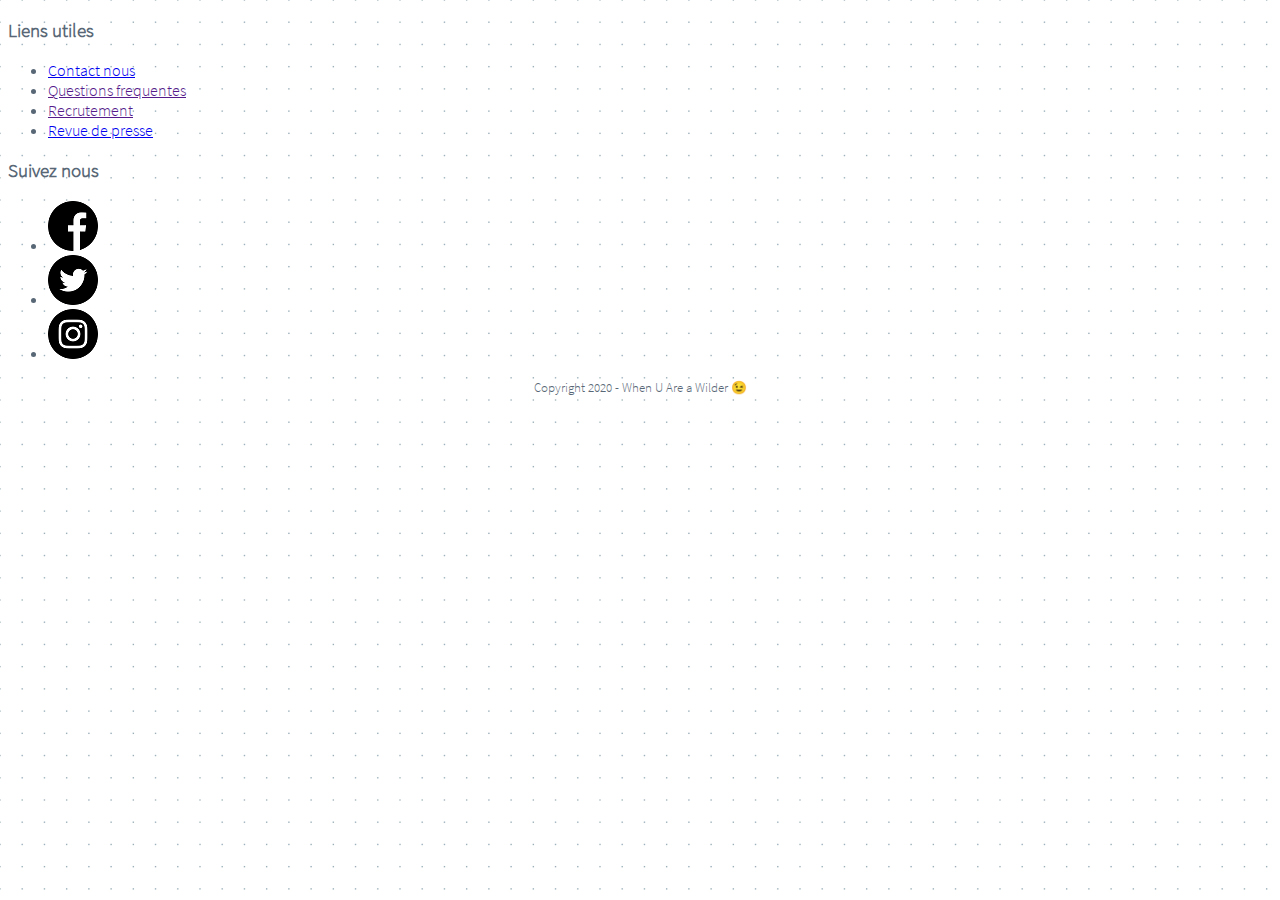
<file: footer.html>
<!DOCTYPE html>
<html lang="en">
<head>
    <meta charset="UTF-8">
    <title>HP Décoration</title>
    <link rel="icon" type="image/png" href="images/Logohp-32.jpg" />
    <link href="style.css" rel="stylesheet">
</head>
<body>


<footer>
    <h3>Liens utiles</h3>
    <ul>
        <li><a href="contact.php">Contact nous</a></li>
        <li><a href="">Questions frequentes</a></li>
        <li><a href="">Recrutement</a></li>
        <li><a href="presse.php">Revue de presse</a></li>
    </ul>
    <h3>Suivez nous</h3>
    <ul>
        <li><a href=""><img src="images/facebook-50.png" alt="logo Facebook"></a></li>
        <li><a href=""><img src="images/twitter-50.png" alt="logo Twitter"></a></li>
        <li><a href=""><img src="images/instagram-50.png" alt="logo Instagram"></a></li>
    </ul>
    <p class="copyright">Copyright 2020 - When U Are a Wilder 😉</p>
</footer>
</body>
</html>
</file>
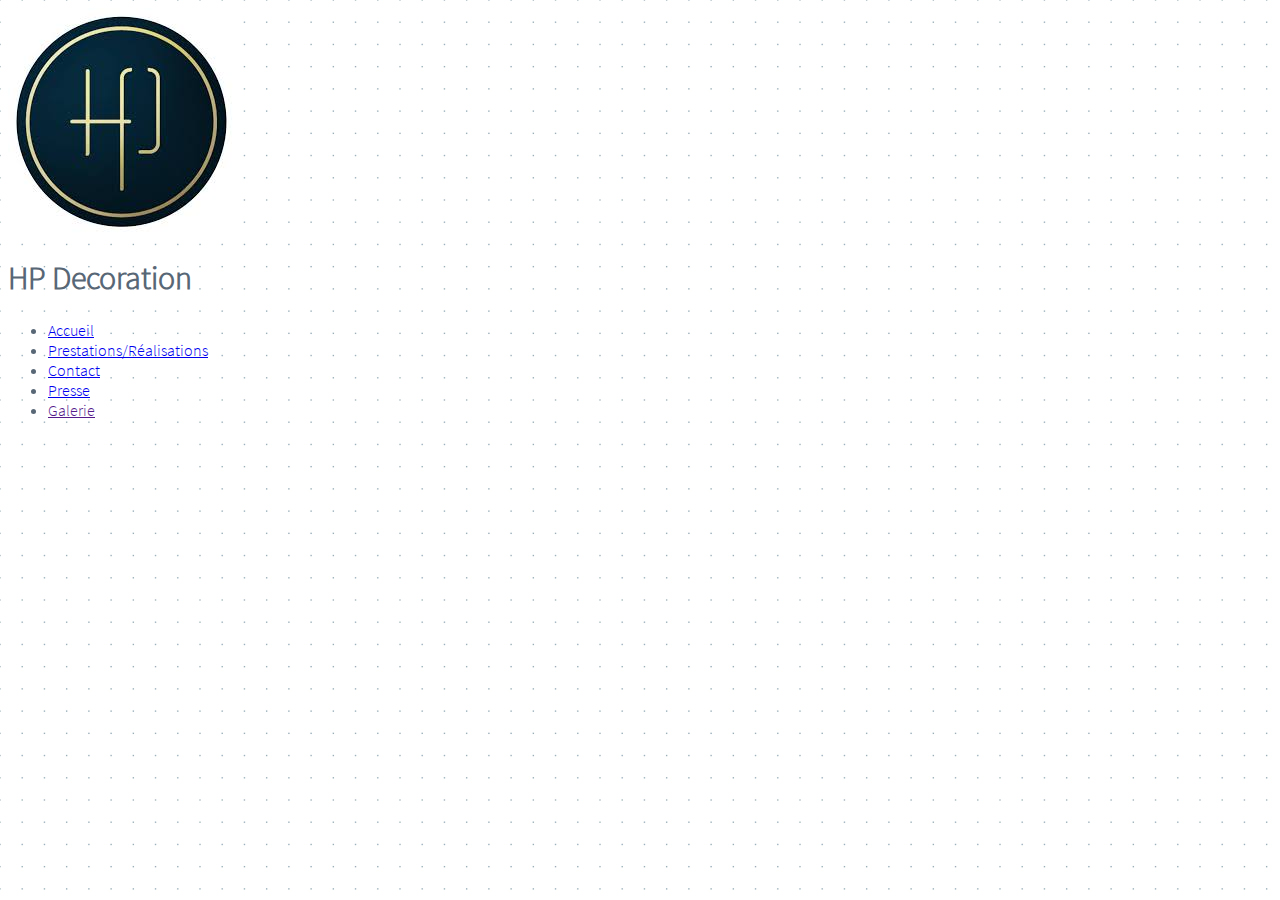
<file: header.html>
<!DOCTYPE html>
<html lang="fr">
<head>
    <meta charset="UTF-8">
    <title>HP Décoration</title>
    <link rel="icon" type="image/png" href="images/Logohp-32.jpg" />
    <link href="style.css" rel="stylesheet">
</head>
<body>
    <header>
        <a href="index.php"><img src="images/Logohp.png" alt = "Logo HP Décoration"></a>
        <h1>HP Decoration</h1>
        <nav>
            <!--<img src="images/menu.png" alt="images menu burger">-->
            <ul>
                <li><a href="index.php">Accueil</a></li>
                <li><a href="prestation.php">Prestations/Réalisations</a></li>
                <li><a href="contact.php">Contact</a></li>
                <li><a href="presse.php">Presse</a></li>
                <li><a href="">Galerie</a></li>
            </ul>
        </nav>
    </header>
</body>
</html>
</file>
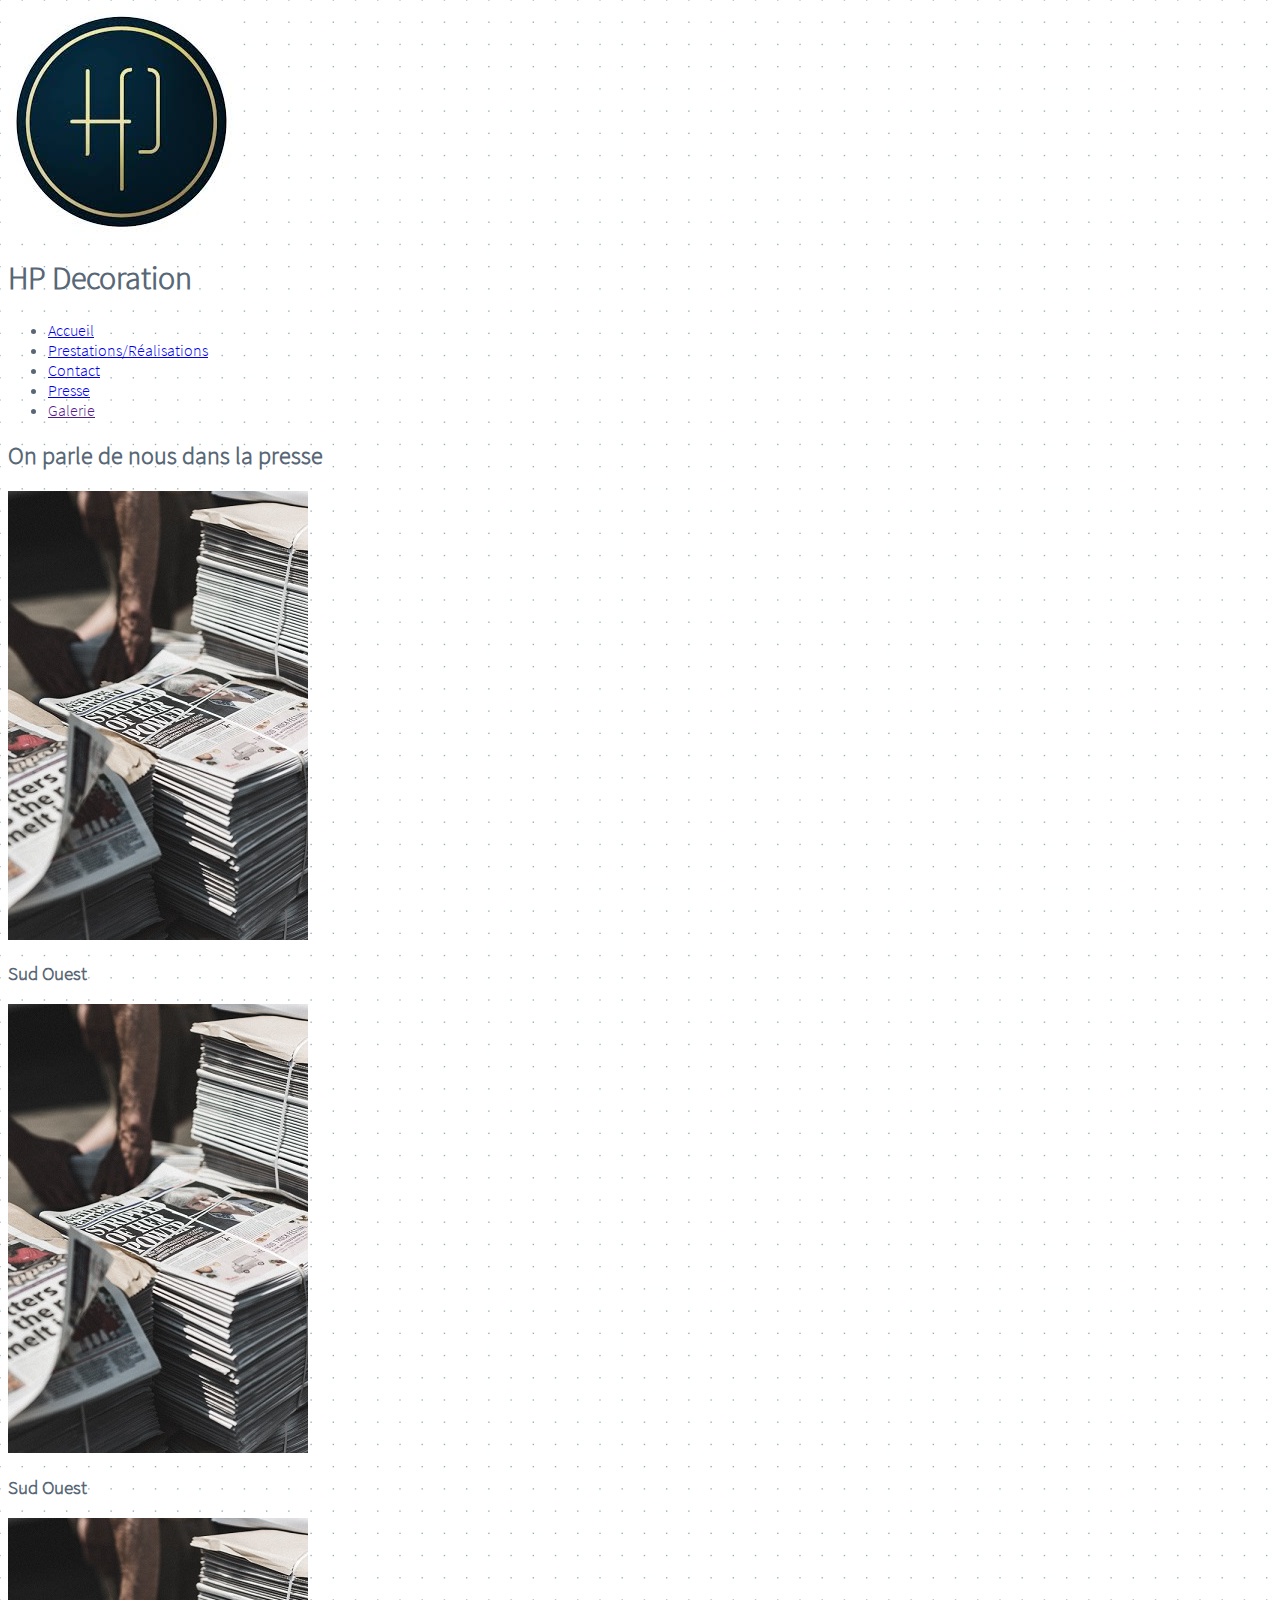
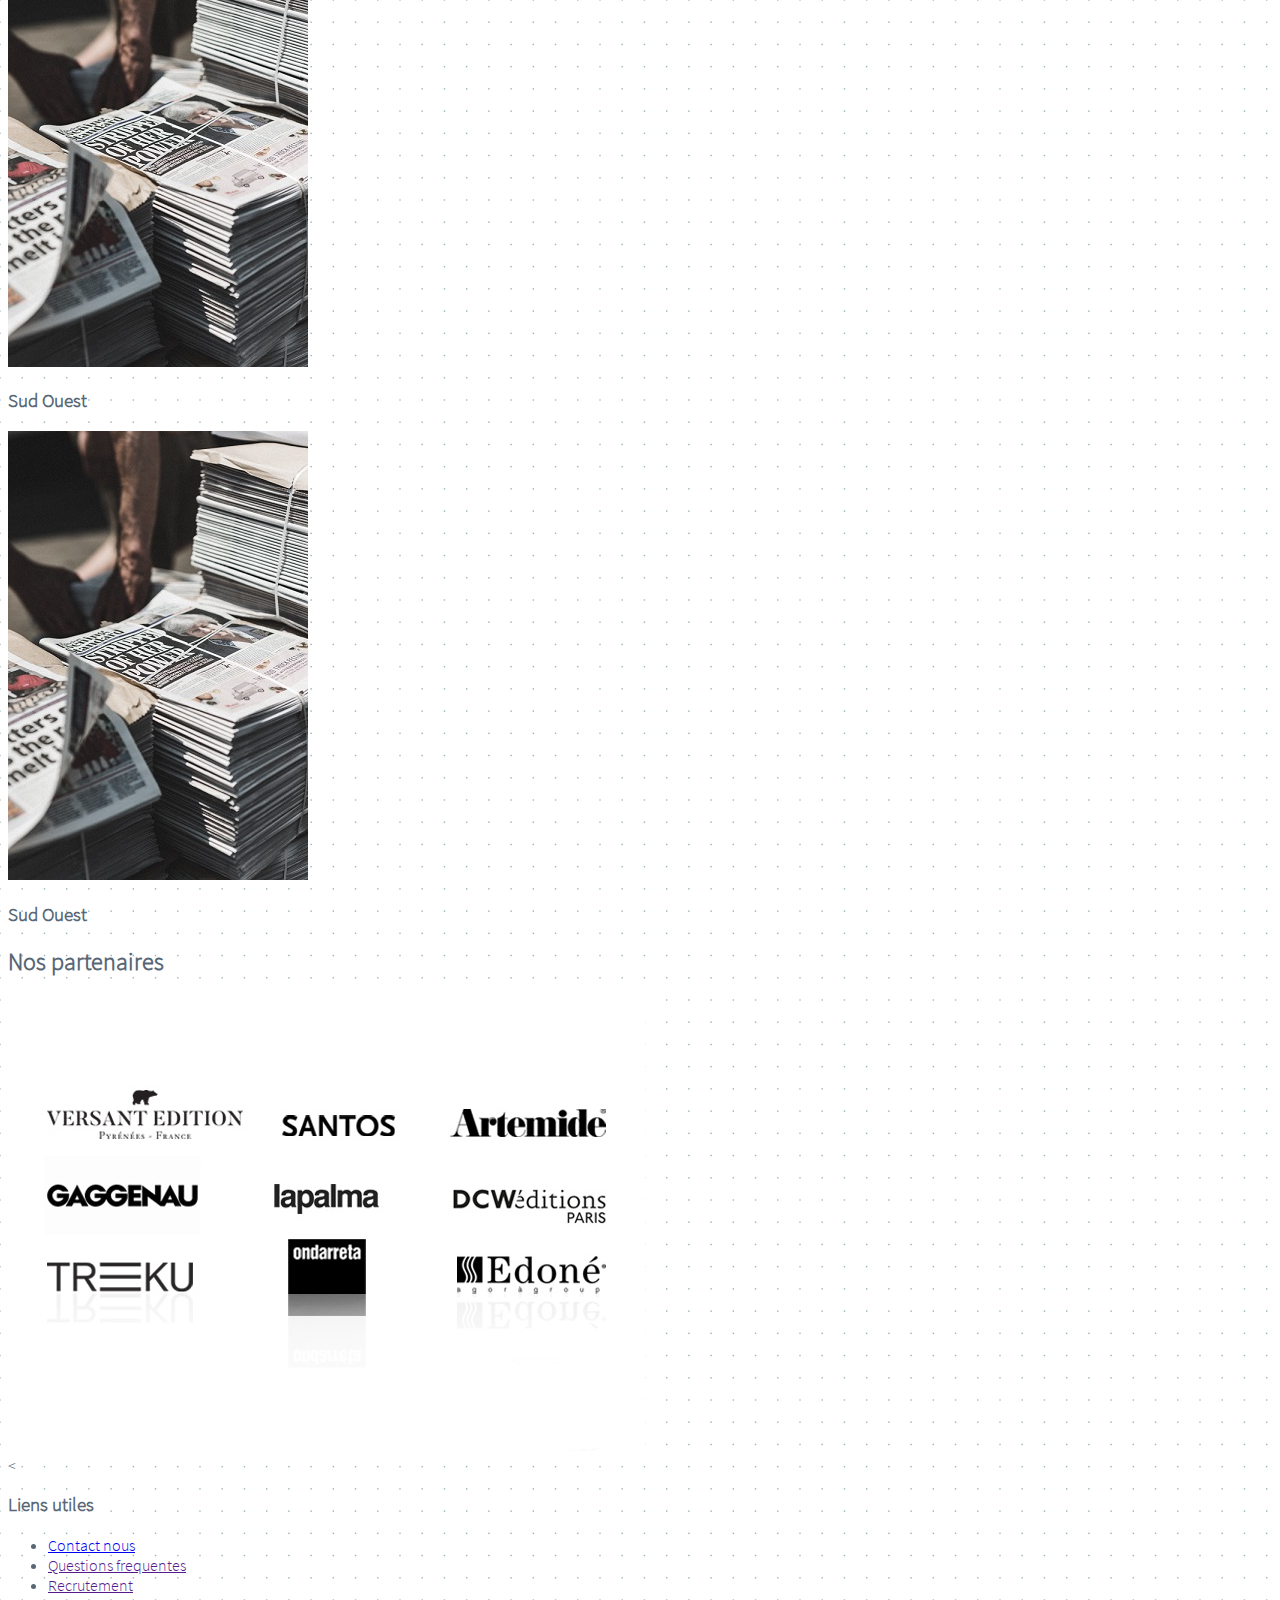
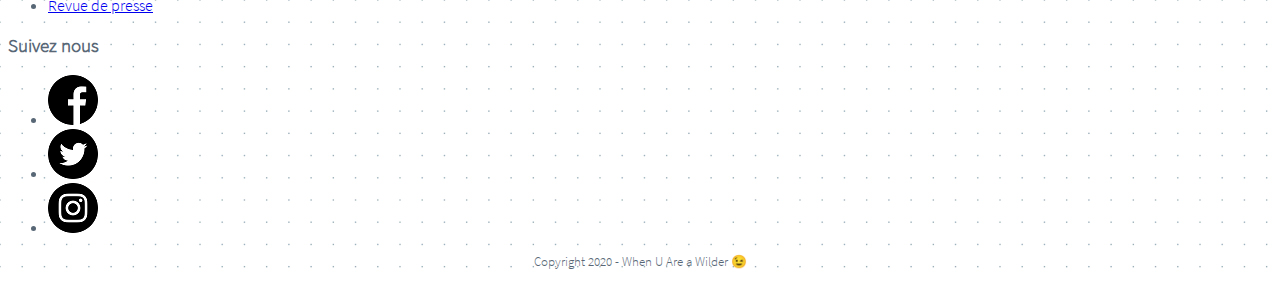
<file: presse.html>
<!DOCTYPE html>
<html lang="fr">
<head>
    <meta charset="UTF-8">
    <title>HP Décoration</title>
    <link rel="icon" type="image/png" href="images/Logohp-32.jpg" />
    <link href="style.css" rel="stylesheet">
</head>
<body>
<header>
    <a href="index.html"><img src="images/Logohp.png" alt = "Logo HP Décoration"></a>
    <h1>HP Decoration</h1>
    <nav>
        <!--<img src="images/menu.png" alt="images menu burger">-->
        <ul>
            <li><a href="index.html">Accueil</a></li>
            <li><a href="prestation.html">Prestations/Réalisations</a></li>
            <li><a href="contact.html">Contact</a></li>
            <li><a href="presse.html">Presse</a></li>
            <li><a href="">Galerie</a></li>
        </ul>
    </nav>
</header>
    <section>
        <h2>On parle de nous dans la presse</h2>
            <article>
                <img src="images/journal-300.jpg" alt="image 1 de la presse">
                    <h3>Sud Ouest</h3>
                    <p></p>
            </article>
            <article>
                <img src="images/journal-300.jpg" alt="image 2 de la presse">
                    <h3>Sud Ouest</h3>
                    <p></p>
            </article>
            <article>
                <img src="images/journal-300.jpg" alt="image 3 de la presse">
                    <h3>Sud Ouest</h3>
                    <p></p>
            </article>
            <article>
                <img src="images/journal-300.jpg" alt="image 4 de la presse">
                    <h3>Sud Ouest</h3>
                    <p></p>
            </article>
    </section>
    <section>
        <h2>Nos partenaires</h2>
            <article>
                <img src="images/logotest.jpg" alt="image des logos des partenaires">
            </article>
    </section>
<<footer>
    <h3>Liens utiles</h3>
    <ul>
        <li><a href="contact.html">Contact nous</a></li>
        <li><a href="">Questions frequentes</a></li>
        <li><a href="">Recrutement</a></li>
        <li><a href="presse.html">Revue de presse</a></li>
    </ul>
    <h3>Suivez nous</h3>
    <ul>
        <li><a href=""><img src="images/facebook-50.png" alt="logo Facebook"></a></li>
        <li><a href=""><img src="images/twitter-50.png" alt="logo Twitter"></a></li>
        <li><a href=""><img src="images/instagram-50.png" alt="logo Instagram"></a></li>
    </ul>
    <p class="copyright">Copyright 2020 - When U Are a Wilder 😉</p>
</footer>
</body>
</html>
</file>
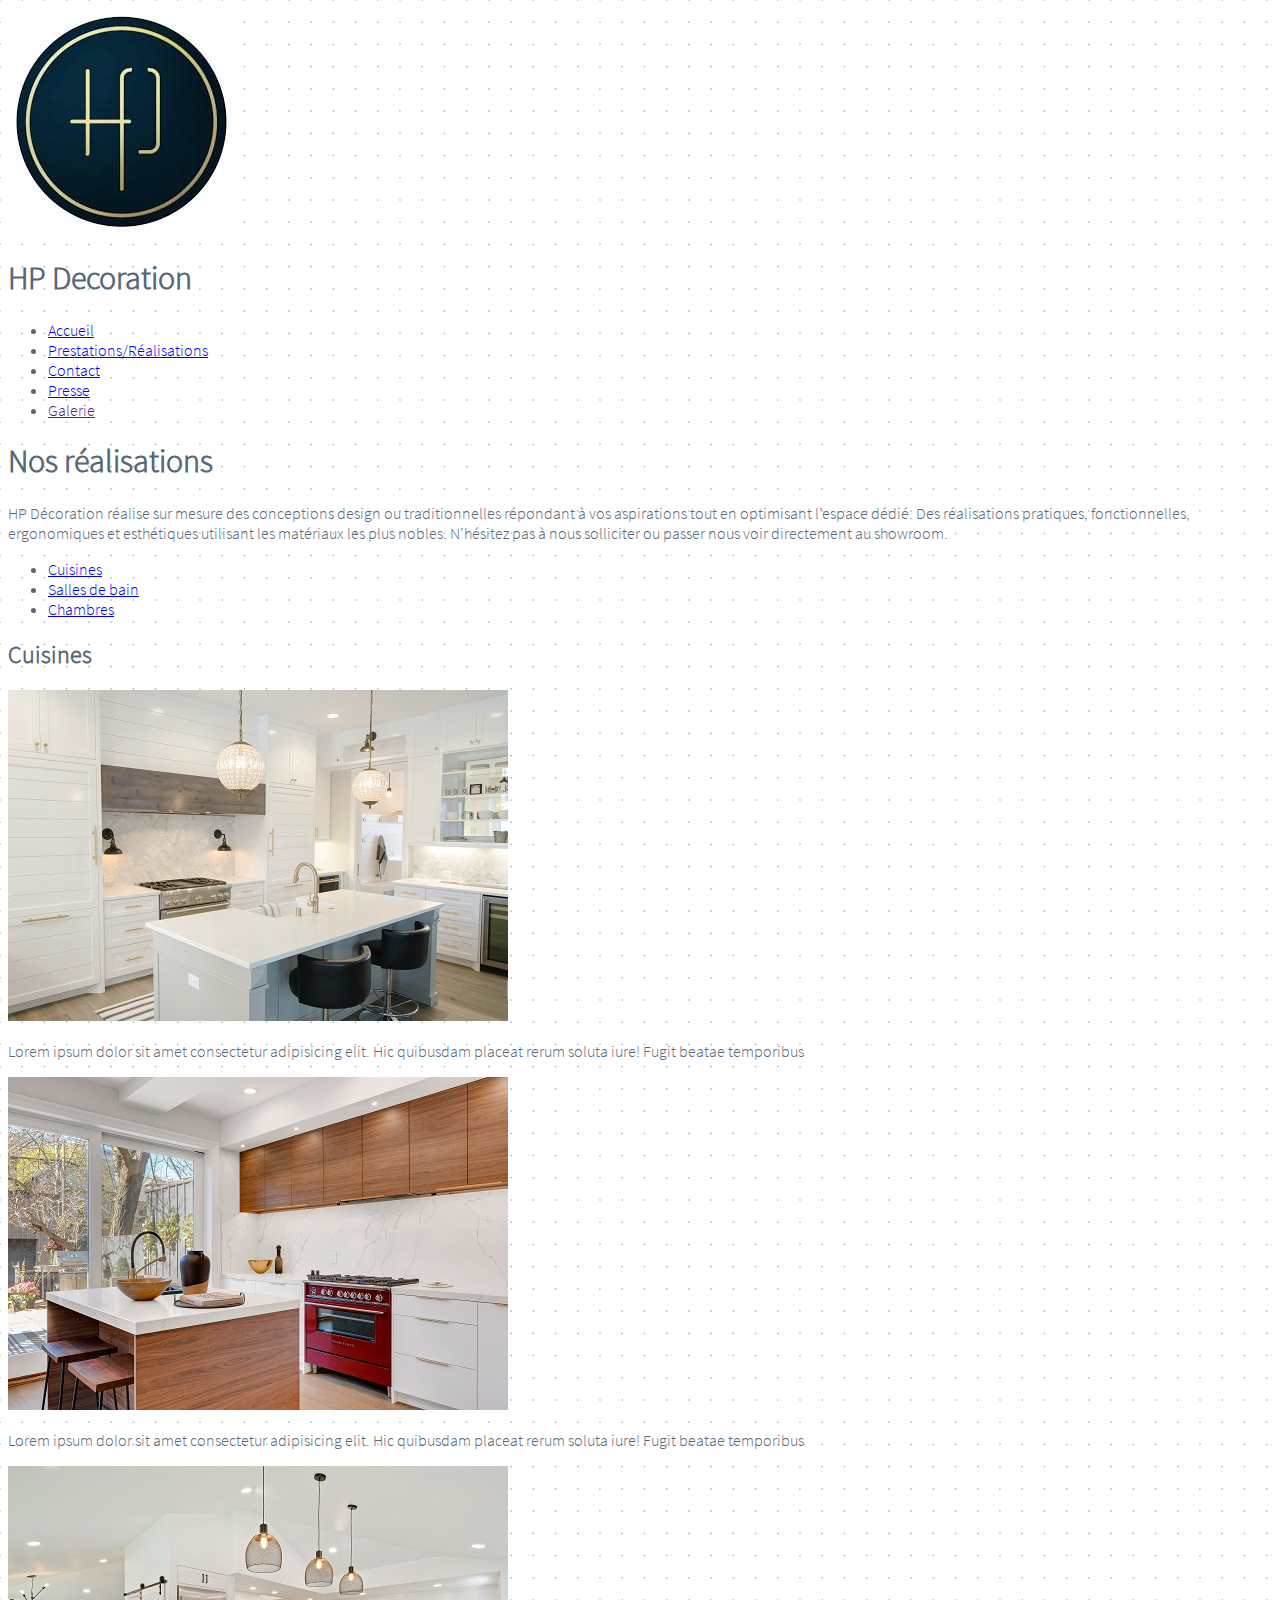
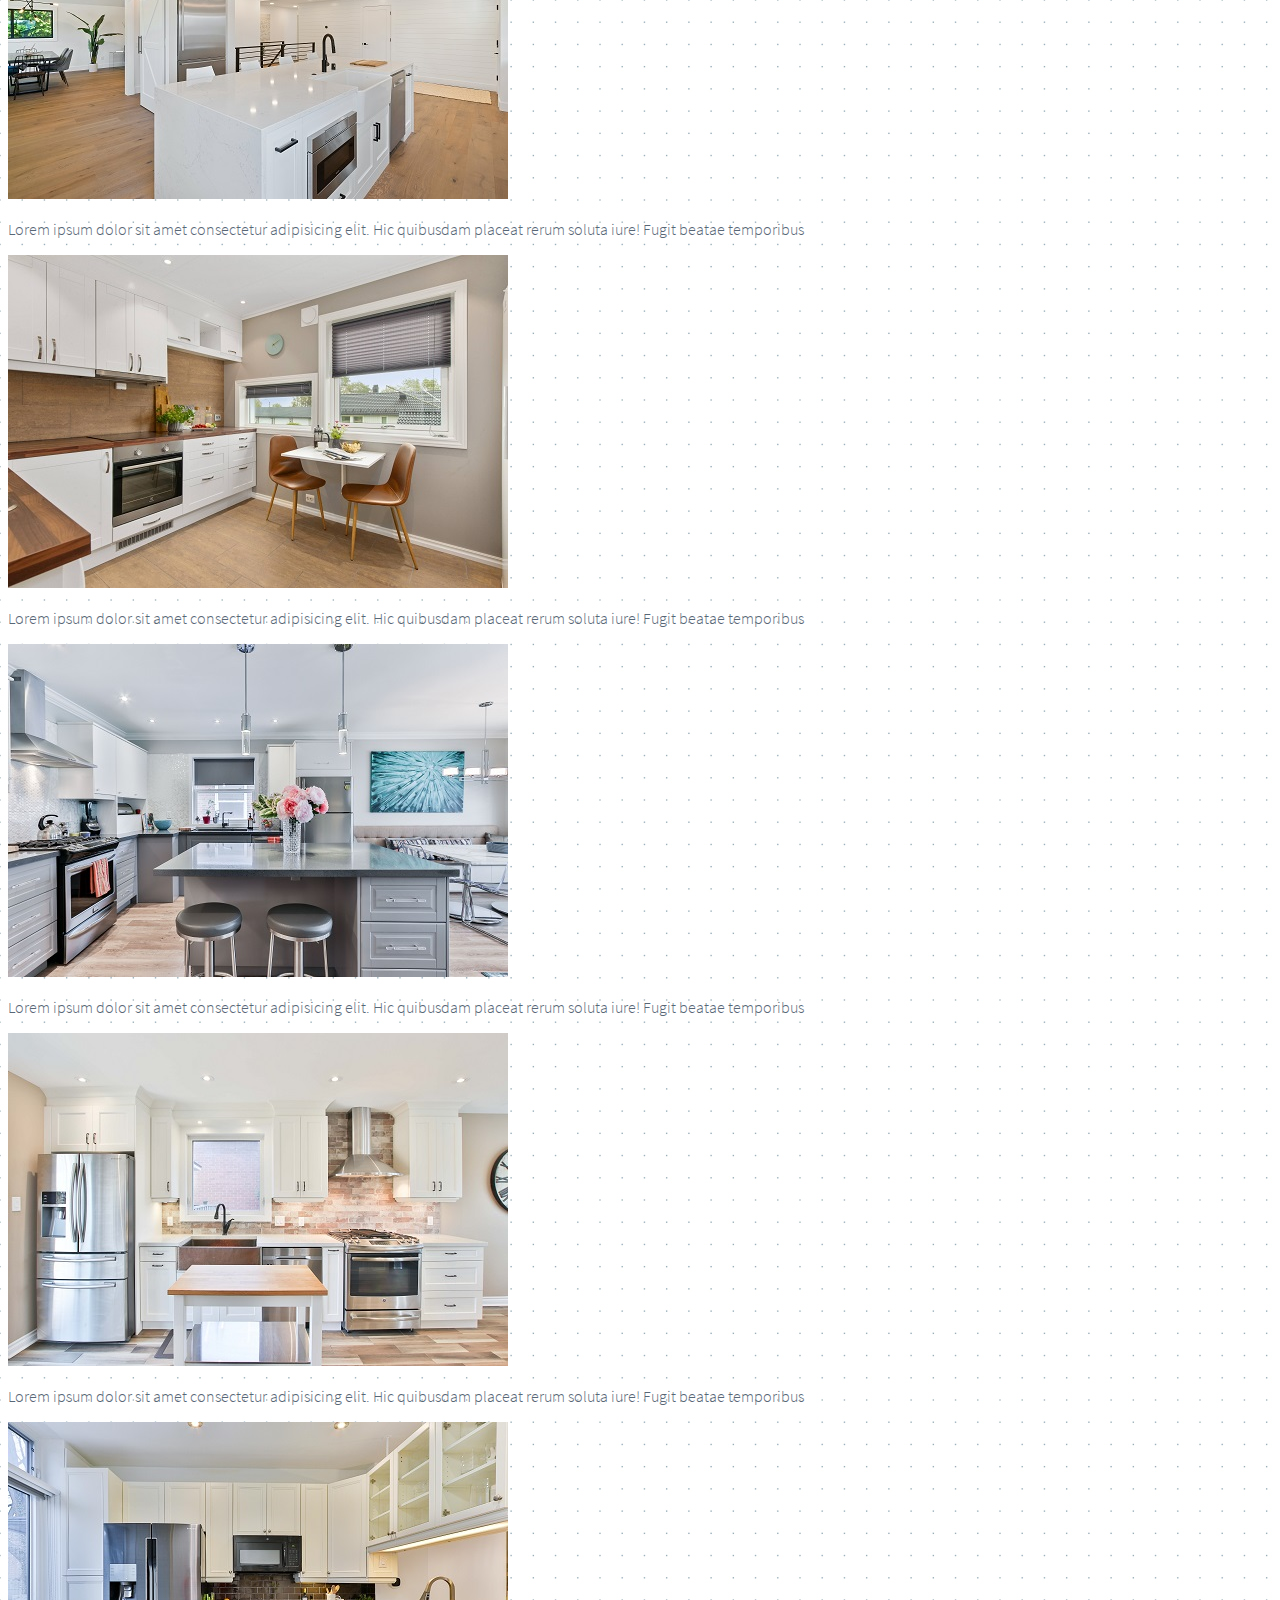
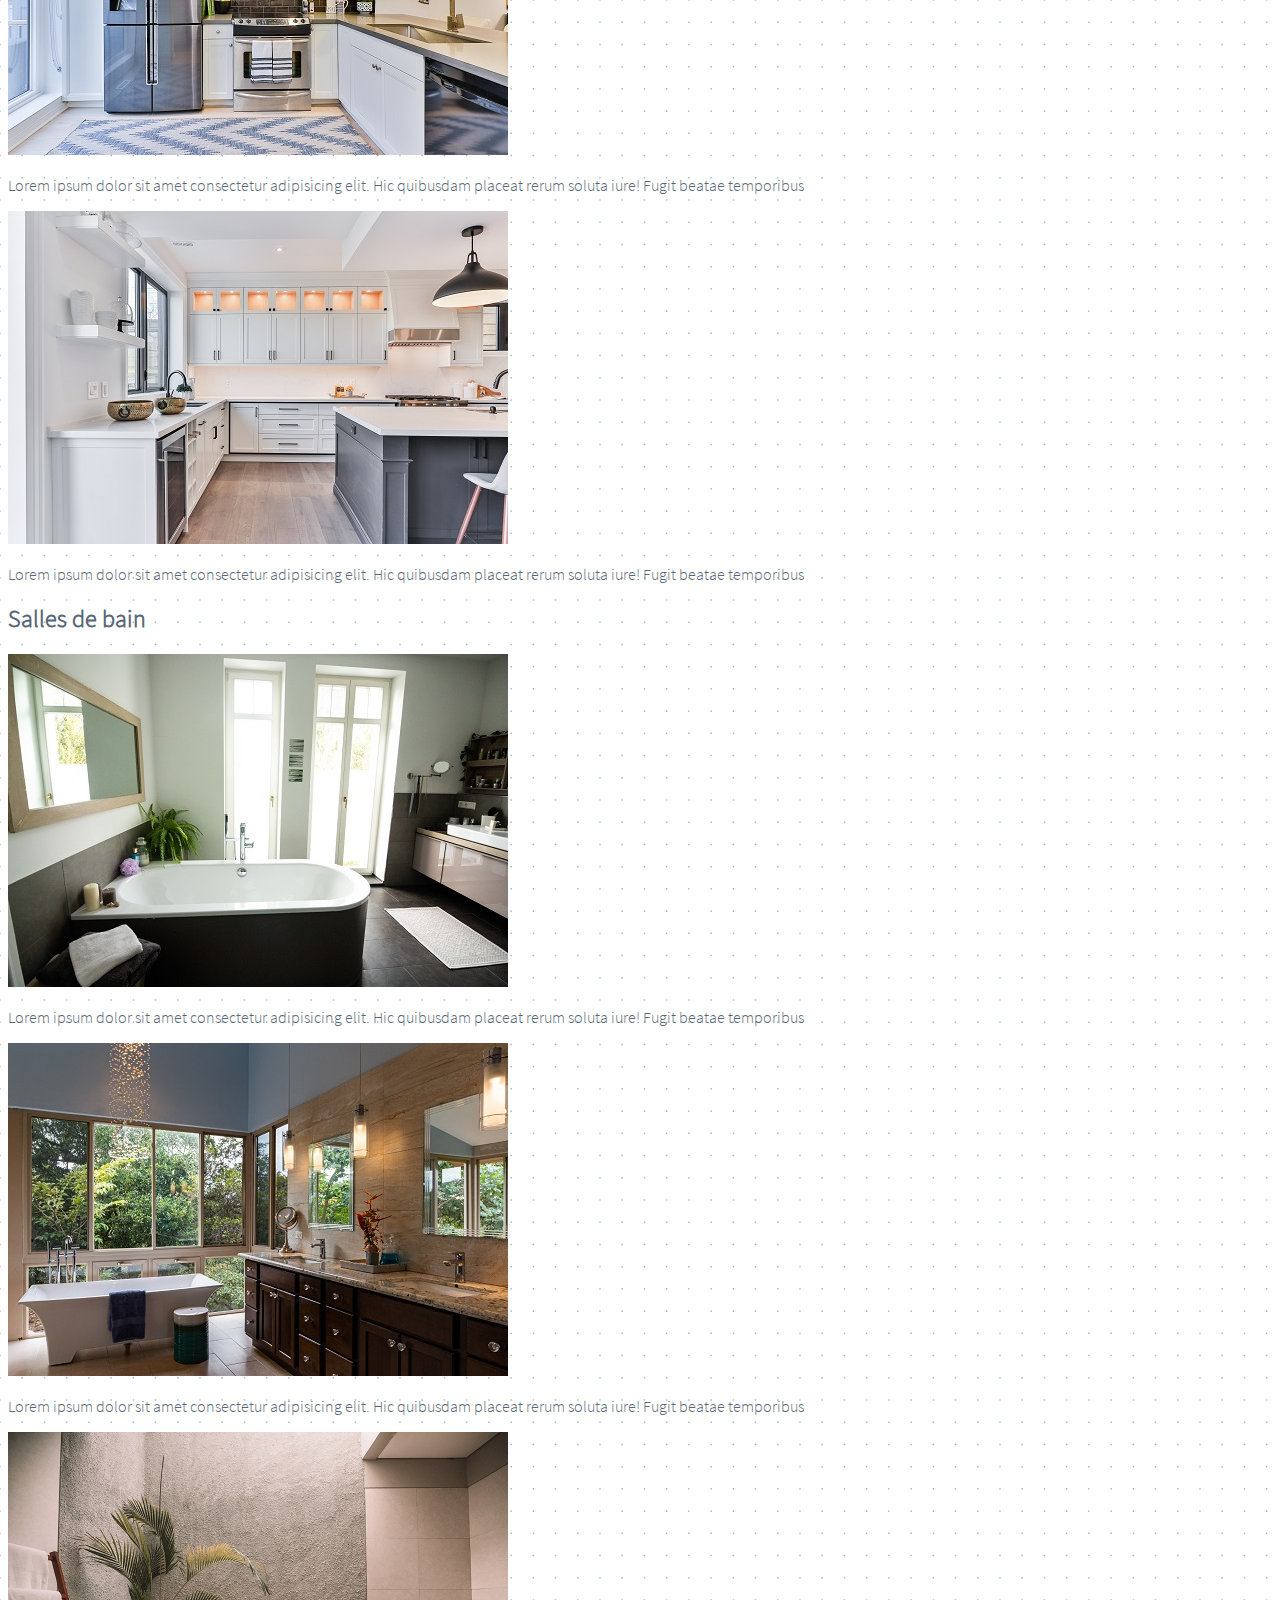
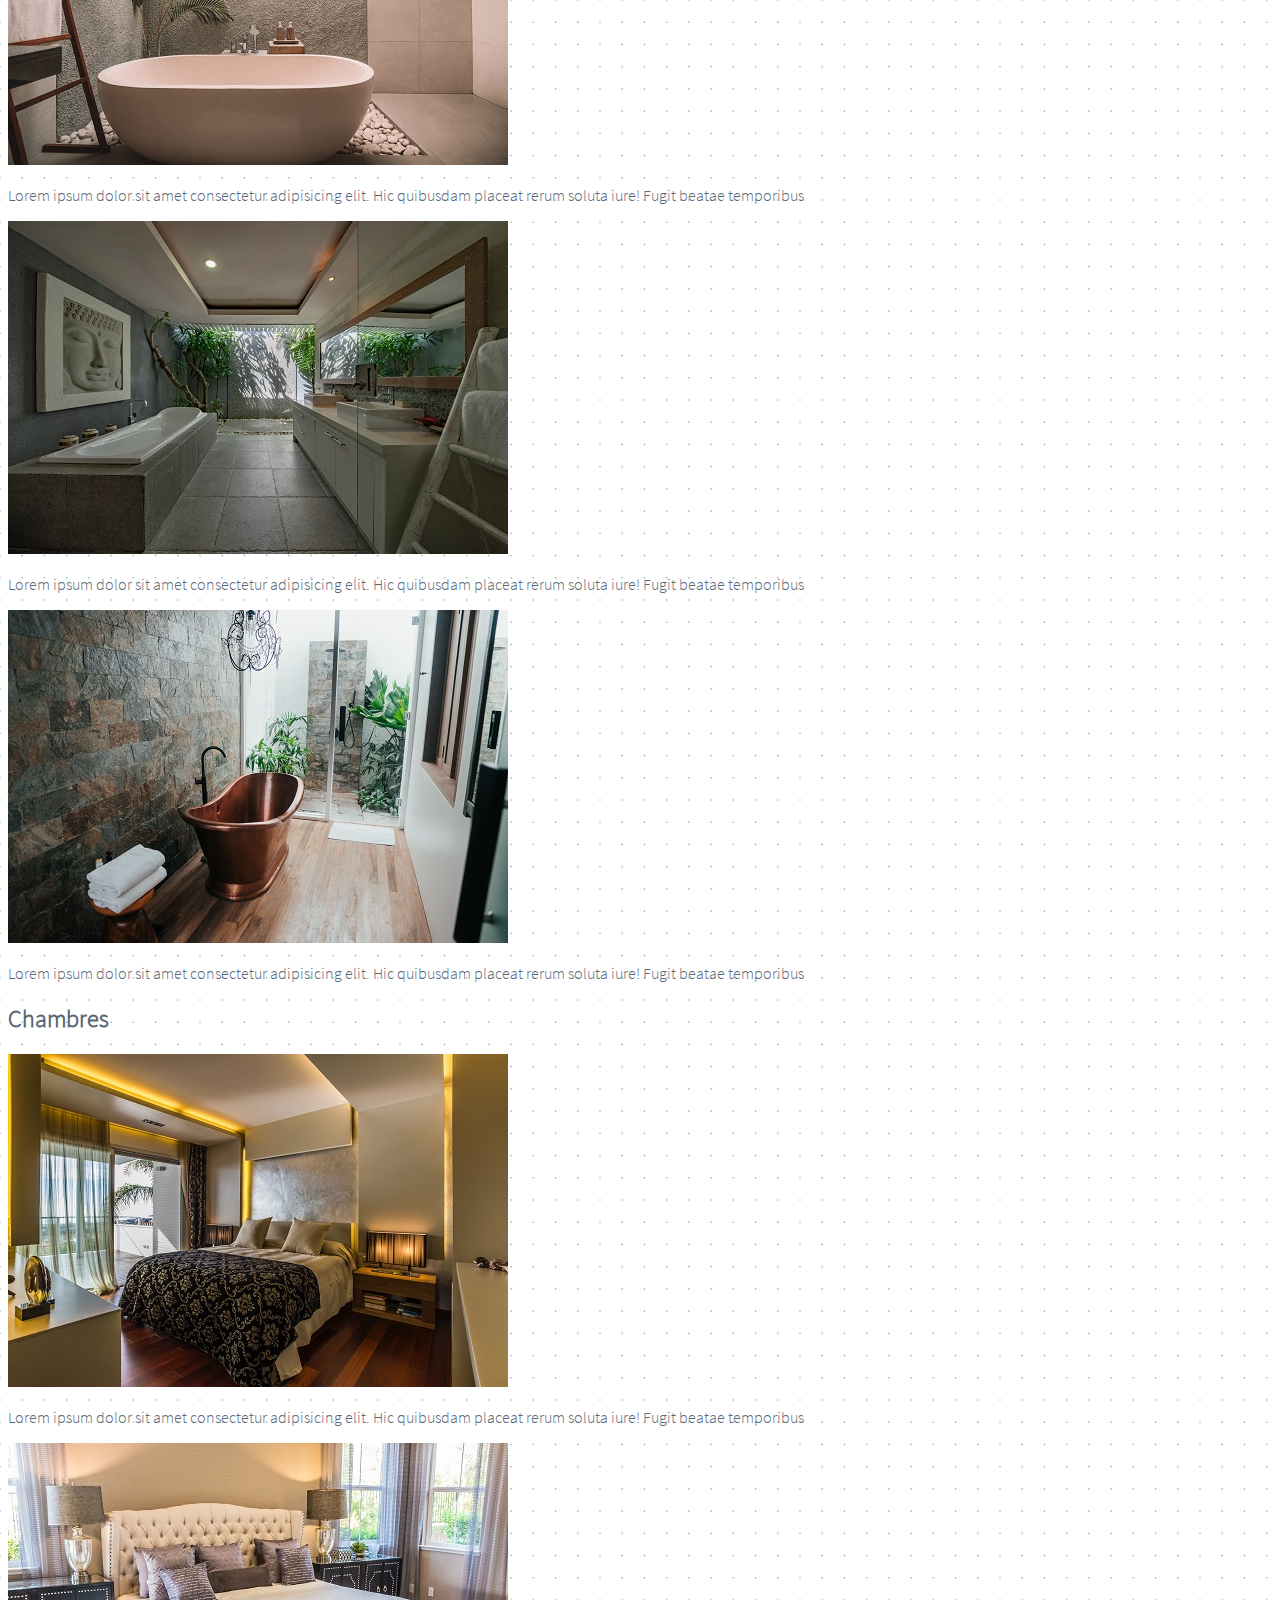
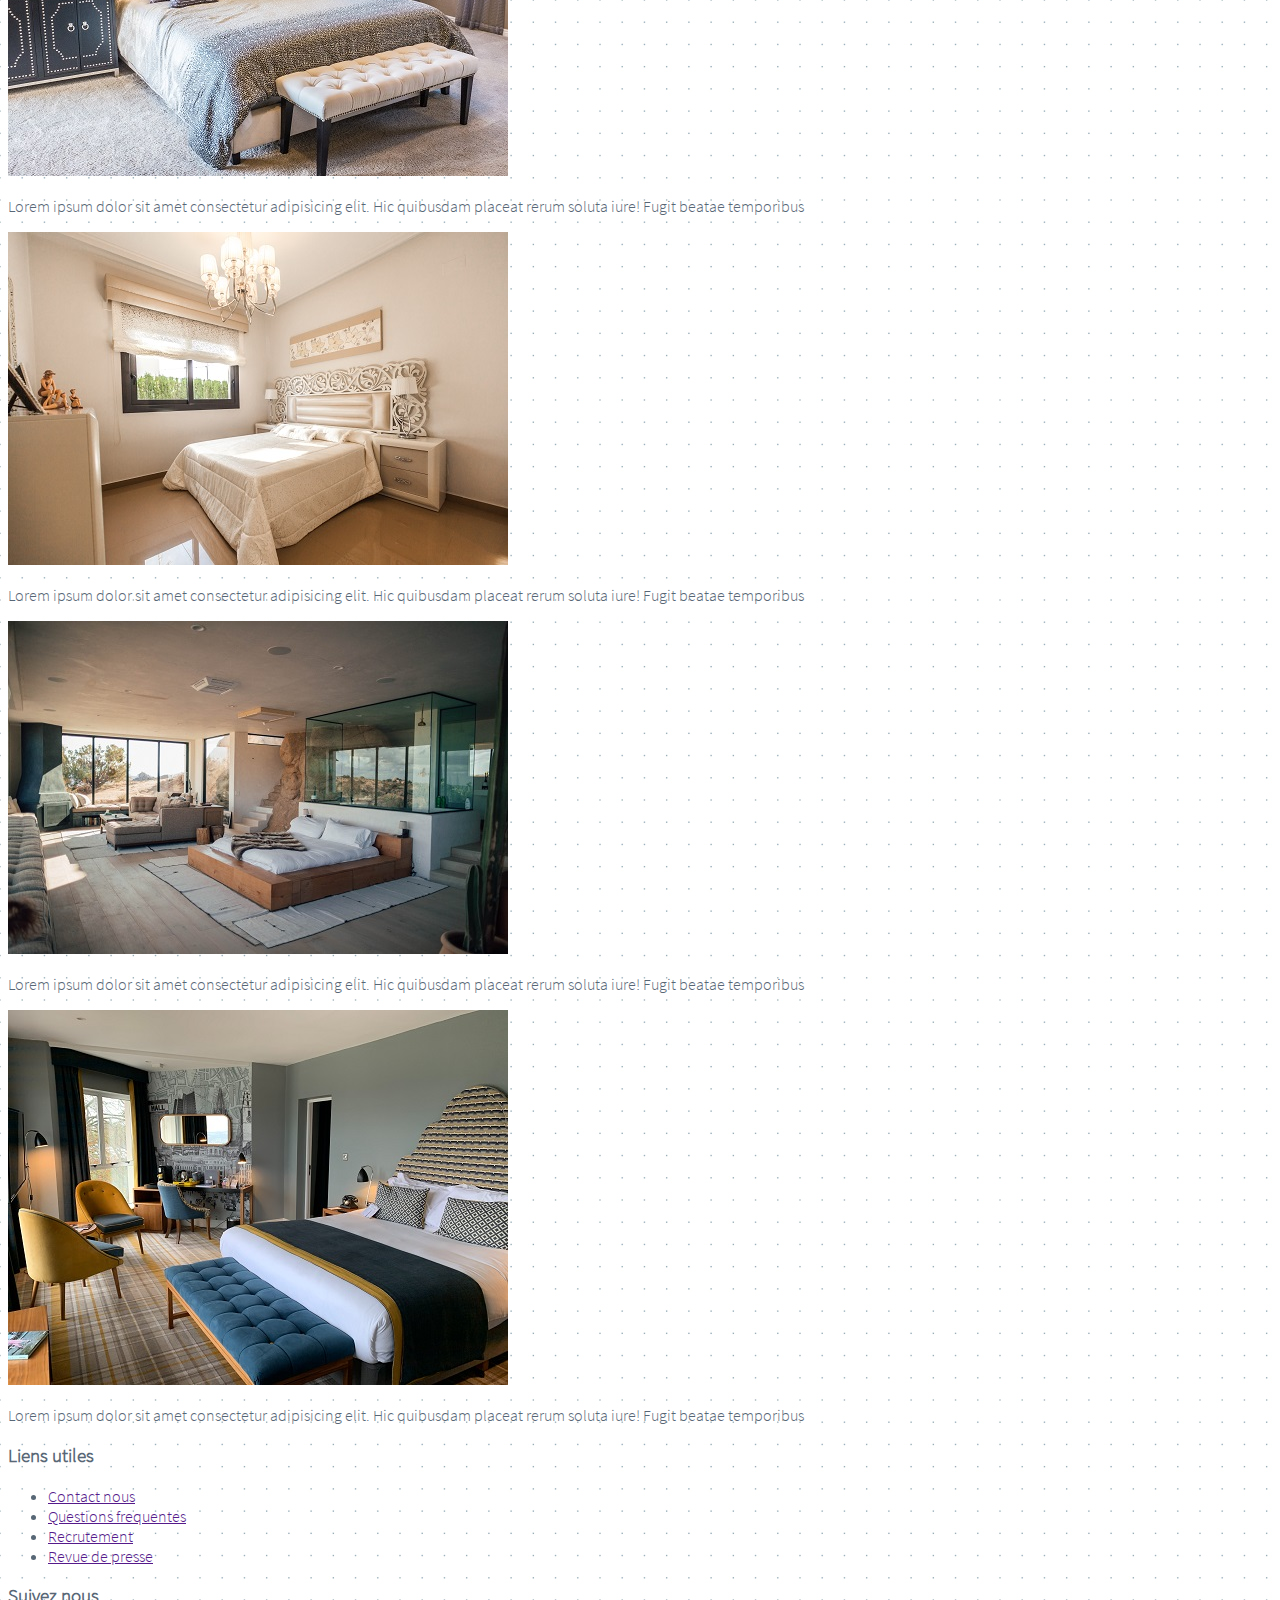
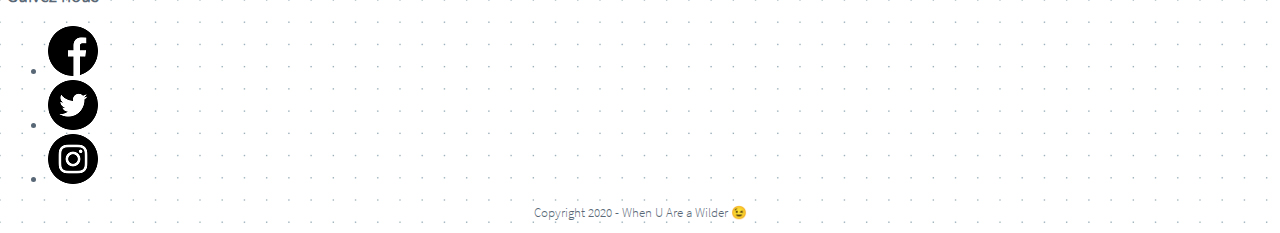
<file: prestation.html>
<!DOCTYPE html>
<html lang="fr">
    <head>
        <meta charset="UTF-8">
        <title>HP Décoration</title>
        <link href="style.css" rel="stylesheet">
        <link rel="icon" type="image/png" href="images/Logohp-32.jpg" />
    </head>
    <body>
        <header>
            <a href="index.html"><img src="images/Logohp.png" alt = "Logo HP Décoration"></a>
            <h1>HP Decoration</h1>
            <nav>
                <!--<img src="images/menu.png">-->
                <ul>
                    <li><a href="index.html">Accueil</a></li>
                    <li><a href="prestation.html">Prestations/Réalisations</a></li>
                    <li><a href="contact.html">Contact</a></li>
                    <li><a href="presse.html">Presse</a></li>
                    <li><a href="">Galerie</a></li>
                </ul>
            </nav>
        </header>
<!------------------- Menu des prestations -------------------->
        <section>
            <h1>Nos réalisations</h1>
            <p>HP Décoration réalise sur mesure des conceptions design ou traditionnelles répondant à vos aspirations tout en optimisant l’espace dédié. Des réalisations pratiques, fonctionnelles, ergonomiques et esthétiques utilisant les matériaux les plus nobles. N’hésitez pas à nous solliciter ou passer nous voir directement au showroom.</p>
                <ul>
                    <li><a href="#cuisines">Cuisines</a></li>
                    <li><a href="#salles-de-bain">Salles de bain</a></li>
                    <li><a href="#chambres">Chambres</a></li>
                </ul>
        </section>
        <!------------------- Cuisines -------------------->
        <section id="cuisines">
            <h2>Cuisines</h2>
                <img src="images/Cuisine1-500.jpg" alt="photo cuisine1">
                <p>Lorem ipsum dolor sit amet consectetur adipisicing elit. Hic quibusdam placeat rerum soluta iure! Fugit beatae temporibus</p>
                <img src="images/Cuisine2-500.jpg" alt="photo cuisine2">
                <p>Lorem ipsum dolor sit amet consectetur adipisicing elit. Hic quibusdam placeat rerum soluta iure! Fugit beatae temporibus</p>
                <img src="images/Cuisine4-500.jpg" alt="photo cuisine3">
                <p>Lorem ipsum dolor sit amet consectetur adipisicing elit. Hic quibusdam placeat rerum soluta iure! Fugit beatae temporibus</p>
                <img src="images/Cuisine5-500.jpg" alt="photo cuisine4">
                <p>Lorem ipsum dolor sit amet consectetur adipisicing elit. Hic quibusdam placeat rerum soluta iure! Fugit beatae temporibus</p>
                <img src="images/Cuisine6-500.jpg" alt="photo cuisine5">
                <p>Lorem ipsum dolor sit amet consectetur adipisicing elit. Hic quibusdam placeat rerum soluta iure! Fugit beatae temporibus</p>
                <img src="images/Cuisine7-500.jpg" alt="photo cuisine6">
                <p>Lorem ipsum dolor sit amet consectetur adipisicing elit. Hic quibusdam placeat rerum soluta iure! Fugit beatae temporibus</p>
                <img src="images/Cuisine8-500.jpg" alt="photo cuisine7">
                <p>Lorem ipsum dolor sit amet consectetur adipisicing elit. Hic quibusdam placeat rerum soluta iure! Fugit beatae temporibus</p>
                <img src="images/Cuisine9-500.jpg" alt="photo cuisine8">
                <p>Lorem ipsum dolor sit amet consectetur adipisicing elit. Hic quibusdam placeat rerum soluta iure! Fugit beatae temporibus</p>
        </section>
        <!------------------- Salles de bain -------------------->
        <section id="salles-de-bain">
            <h2>Salles de bain</h2>
                <img src="images/bain1-500.jpg" alt="photo salle de bain1">
                <p>Lorem ipsum dolor sit amet consectetur adipisicing elit. Hic quibusdam placeat rerum soluta iure! Fugit beatae temporibus</p>
                <img src="images/bain3-500.jpg" alt="photo salle de bain1">
                <p>Lorem ipsum dolor sit amet consectetur adipisicing elit. Hic quibusdam placeat rerum soluta iure! Fugit beatae temporibus</p>
                <img src="images/bain4-500.jpg" alt="photo salle de bain1">
                <p>Lorem ipsum dolor sit amet consectetur adipisicing elit. Hic quibusdam placeat rerum soluta iure! Fugit beatae temporibus</p>
                <img src="images/bain5-500.jpg" alt="photo salle de bain1">
                <p>Lorem ipsum dolor sit amet consectetur adipisicing elit. Hic quibusdam placeat rerum soluta iure! Fugit beatae temporibus</p>
                <img src="images/bain7-500.jpg" alt="photo salle de bain1">
                <p>Lorem ipsum dolor sit amet consectetur adipisicing elit. Hic quibusdam placeat rerum soluta iure! Fugit beatae temporibus</p>
        </section>
        <!------------------- Chambres ------------------>
        <section id="chambres">
            <h2>Chambres</h2>
                <img src="images/chambre2-500.jpg" alt="photo chambre1">
                <p>Lorem ipsum dolor sit amet consectetur adipisicing elit. Hic quibusdam placeat rerum soluta iure! Fugit beatae temporibus</p>
                <img src="images/chambre5-500.jpg" alt="photo chambre2">
                <p>Lorem ipsum dolor sit amet consectetur adipisicing elit. Hic quibusdam placeat rerum soluta iure! Fugit beatae temporibus</p>
                <img src="images/chambre6-500.jpg" alt="photo chambre3">
                <p>Lorem ipsum dolor sit amet consectetur adipisicing elit. Hic quibusdam placeat rerum soluta iure! Fugit beatae temporibus</p>
                <img src="images/chambre9-500.jpg" alt="photo chambre4">
                <p>Lorem ipsum dolor sit amet consectetur adipisicing elit. Hic quibusdam placeat rerum soluta iure! Fugit beatae temporibus</p>
                <img src="images/Chambre1-500.jpg" alt="photo chambre5">
                <p>Lorem ipsum dolor sit amet consectetur adipisicing elit. Hic quibusdam placeat rerum soluta iure! Fugit beatae temporibus</p>
        </section>
        <!-- --------------------- footer -------------- -->
        <footer>
            <h3>Liens utiles</h3>
            <ul>
                <li><a href="">Contact nous</a></li>
                <li><a href="">Questions frequentes</a></li>
                <li><a href="">Recrutement</a></li>
                <li><a href="">Revue de presse</a></li>
            </ul>
            <h3>Suivez nous</h3>
            <ul>
                <li><a href=""><img src="images/facebook-50.png" alt="logo Facebook"></a></li>
                <li><a href=""><img src="images/twitter-50.png" alt="logo Twitter"></a></li>
                <li><a href=""><img src="images/instagram-50.png" alt="logo Instagram"></a></li>
            </ul>
            <p class="copyright">Copyright 2020 - When U Are a Wilder 😉</p>
        </footer>
    </body>
</html>
</file>
<file: style.css>
/*------------Général-----------------------*/
@font-face {
    font-family: "Source Sans Pro";
    src :url("Source_Sans_Pro/SourceSansPro-Light.ttf");
}

@font-face {
    font-family: "Dancing Script";
    src:url("Dancing Script/DancingScript-VariableFont_wght.ttf");
}

:root{
    --main-color: #586776;
    --secondary-color:#0ABDE3;
    --light:#DAE0E2;
    --dark:black;
}

body{
    font-family:"Source Sans Pro";
    color : var(--main-color);
    background-image: url("images/dot-grid.png");
    font-size: 1rem;
}
.menuItems {
    list-style-type: none;
    display:inline-block;
    padding : 0 50px;
    font-size: 2rem;
}
/*-----------------header--------------------*/
.header{
    background-color: var(--main-color);
    display: flex;
    justify-content: space-between;
    padding: 10px 60px;
    align-items: center;

}
.header_link{
    color: var(--light);
    text-align: center;
    text-decoration: none;
    font-weight: bolder;

}

.header_link:hover{
    border-bottom: solid 5px var(--secondary-color);
    padding-bottom: 10px;
}

.header_title{
    color : var(--secondary-color);
    font-size: 2.5rem;
    font-weight: bold;
    margin-top: 5px;
    margin-bottom: 0;
}

.header_dessinlogo{
    text-decoration: none;
    font-family: "Dancing Script";
    border-radius: 50%;
    background-color: var(--light);
    color : #30336B;
    font-size: 7rem;
    border-style: dotted;
    border-width: 3px;
    border-color: var(--secondary-color);
    margin-left: 50px;
}
.header_logo{
    margin-top: 20px;
}

.menu_burger{
    position: fixed;
    top:100px;
    right: 50px;
    width: 100px;
}
.list_items{
    margin-right: 20px;
}

    /*------------------- pages ---------------------*/

.presentation {
    background-color: var(--light);
    display: flex;
    padding: 0px 60px;
    align-items: center;
    flex-direction: column;
    border: solid 2px gray;
}

.presentation_title{
    font-size: 3rem;
    margin-bottom: 0;
    text-align: center;
}

.presentation_img{
    margin-bottom: -4px;
    width : 500px;
}
.presentation-paragraph{
    font-size: 1.7rem;
    text-align: center;
}
.title-part{
    color : var(--secondary-color);
    text-align: center;
    border-bottom: 3px solid var(--secondary-color);
    padding-bottom: 3px;
    font-size: 2rem;
}
.index-vignette, .prestation-vignette, .presse-vignette{
    display: flex;
    justify-content: space-around;
    flex-wrap: wrap;
}

.thumbnail{
    box-shadow: 10px 5px 5px gray ;
    background-color: whitesmoke;
    border-bottom : 1px solid white;
    border-radius: 5px;
    margin-bottom: 20px;
    flex-basis: 200px;
}
.index-vignette .thumbnail:hover, .presse-vignette .thumbnail:hover {
    transform: scale(1.1);
}

.index_temoignage{
        width: 500px;
}

.prestation-vignette .thumbnail{
    width: 500px;
}

.index_quote{
    font-size: 2rem;
    font-family: "Times New Roman";
}

.index-imgTemoignage{
    margin-top: 20px;
    margin-left: 10px ;
}
.padding_left_small{
    padding-left: 10px;
}

.prestation-link{
    text-decoration: none;
    color: var(--main-color);
    font-size: 2rem;
    padding: 8px;
    font-weight: bold;
}

.prestation-link:hover{
    color : var(--secondary-color);
}

.prestation-items{
    display: flex;
    justify-content: space-around;
    margin-bottom: 100px;
}
.menu_presentation{
    border: solid 2px gray;
    padding-bottom: 10px;
    margin-bottom: 100px;
    margin-top: 10px;
}

.presse-vignette .thumbnail{
    width: 300px;
}

.partenaires{
    display: flex;
    justify-content: center;
    margin-bottom: 20px;
}
.partenaires-img{
    border-radius: 50%;
    border: 1px solid var(--secondary-color);
    padding: 10px;
}
.form-label{
    margin-bottom: 20px;
}
.form-input{
    width: 25%;
    margin-bottom: 10px;
    margin-top: 10px;
}
.contact-form{
    text-align: center;
}

.picture-collaborateur{
    border-radius: 50%;
    margin-left: 25px;
}

/*-------------------footer-----------------*/
.footer{
    background-color: var(--main-color);
    font-size: 1rem;
    color :var(--light);
    padding: 10px;
}

.footer li {
    list-style-type: none;
}
.footer_items {
    display: flex;
    justify-content: space-around;
}
.footer-liensUtiles, .footer-reseau{
    text-align: center;
}
.title_footer{
    font-weight: bold;
    font-size: 2.2rem;
}
.copyright{
    text-align: center;
    font-size: 0.8rem;
}
.footer-link {
    text-decoration: none;
    color: var(--light);
}
.footer-link:hover {
    opacity: 0.5;
}
#burger {
    display: none;
}

@media only screen and (max-width: 1430px){
    .list_items{
        top: 10px;
        margin: 0;
        left: 0;
        background: rgba(245,245,245,0.9);
        width: 100%;
        overflow: hidden;
        transition: max-height 0.5s;
        display: flex;
        flex-direction: column;
        position: fixed;

    }
    .menuItems{
        display: block;
        margin-right: 50px;
        margin-top: 10px;
        margin-bottom: 10px;
    }
    #navbar {
        display: none;
    }
    #burger {
        display: block;
    }
    .header_link{
        color: var(--dark);
    }
    .header_link:hover{
        border-bottom: none;
    }
}

.display-block {
    display: block !important;
}

#burger {
    z-index: 10;
}
</file>
